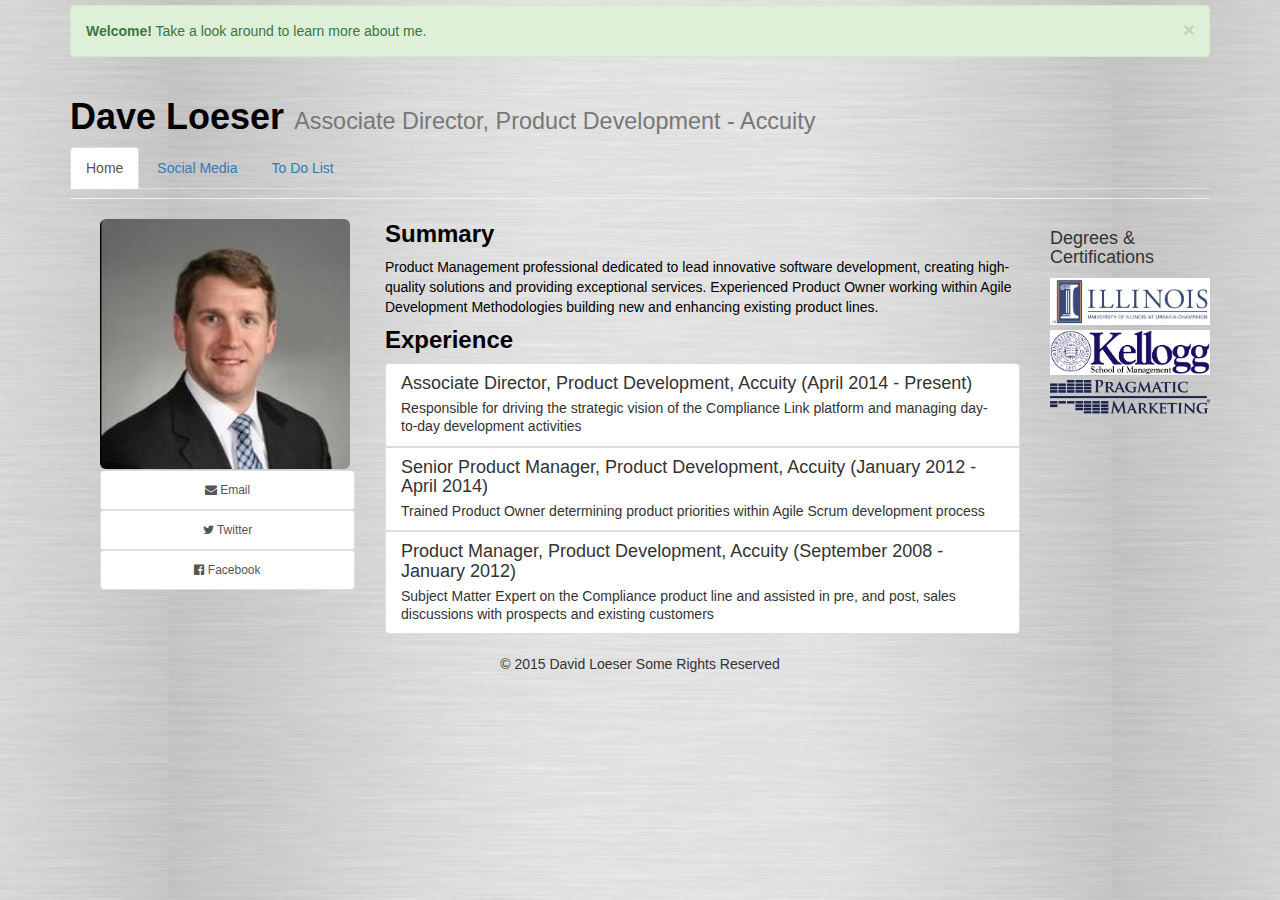
<file: index.html>
<!DOCTYPE html>
<html>
<head>
  <title>David A Loeser: About Me</title>
  <meta charset="UTF-8">
  <link rel="stylesheet" href="http://maxcdn.bootstrapcdn.com/bootstrap/3.2.0/css/bootstrap.min.css">
  <script src="http://ajax.googleapis.com/ajax/libs/jquery/1.11.1/jquery.min.js"></script>
  <script src="http://maxcdn.bootstrapcdn.com/bootstrap/3.2.0/js/bootstrap.min.js"></script>
  <link rel="stylesheet" href="style.css">
  <link rel="stylesheet" href="https://maxcdn.bootstrapcdn.com/font-awesome/4.4.0/css/font-awesome.min.css">
</head>
<body>
<div class="container">
  <div class="alert alert-success alert-dismissible" role="alert">
    <button type="button" class="close" data-dismiss="alert" aria-label="Close"><span aria-hidden="true">&times;</span></button>
    <strong>Welcome!</strong> Take a look around to learn more about me.
  </div>
  <div class="page-header">
    <h1>Dave Loeser <small>Associate Director, Product Development - Accuity</small></h1>
    <ul class="nav nav-tabs">
      <li role="presentation" class="active"><a href="#">Home</a></li>
      <li role="presentation"><a href="social.html">Social Media</a></li>
      <li role="presentation"><a href="todolist.html">To Do List</a></li>
    </ul>
  </div>
  <div class="row">
    <div class="col-xs-4 col-md-3">
      <img class="img-responsive img-rounded" src="loeser.jpg">
          <div class="list-group">
            <a href="mailto:d-loeser@kellogg.northwestern.edu" class="btn btn-sm btn-success list-group-item"><i class="fa fa-envelope"></i>    Email</a>
            <a target="_blank" href="http://twitter.com/bewareofdlayz" class="btn btn-sm btn-success list-group-item"><i class="fa fa-twitter"></i>   Twitter</a>
            <a target="_blank" href="http://facebook.com/dave.loeser" class="btn btn-sm btn-success list-group-item"><i class="fa fa-facebook-official"></i>
            Facebook</a>
          </div>
    </div>
    <div class="col-xs-8 col-md-7">
      <h3>Summary</h3>
      <p id="summary">
            Product Management professional dedicated to lead innovative software development, creating high-quality solutions and providing exceptional services. Experienced Product Owner working within Agile Development Methodologies building new and enhancing existing product lines. 
      </p>
      <h3>Experience</h3>
      <!-- <table class="table-bordered">
        <tbody>
          <tr class="info">
            <td><h4 class="list-group-item-heading">Associate Director, Product Development, Accuity</h4><p>Responsible for driving the strategic vision of the Compliance Link platform and managing day-to-day development activities</p></td>
            <td>(April 2014 - Present)</td>
          </tr>
        </tbody>
      </table> -->
      <div class="list-group">
        <li class="list-group-item info">
          <h4 class="list-group-item-heading">Associate Director, Product Development, Accuity (April 2014 - Present)</h4>
            <p class="list-group-item-text">Responsible for driving the strategic vision of the Compliance Link platform and managing day-to-day development activities</p>
        </li>
        <li class="list-group-item">
          <h4 class="list-group-item-heading">Senior Product Manager, Product Development, Accuity (January 2012 - April 2014)</h4>
          <p class="list-group-item-text">Trained Product Owner determining product priorities within Agile Scrum development process</p>
        </li>
        <li class="list-group-item">
          <h4 class="list-group-item-heading">Product Manager, Product Development, Accuity (September 2008 - January 2012)</h4>
          <p class="list-group-item-text">Subject Matter Expert on the Compliance product line and assisted in pre, and post, sales discussions with prospects and existing customers</p>
        </li>
      </div>
    </div>
    <div class="hidden-xs hidden-sm col-md-2">
      <h4>Degrees & Certifications</h4>
      <!-- <p></p> -->
      <!-- <p class="awards">Bachelor of Science, University of Illinois at Urbana-Champaign</p> -->
      <img class="img-responsive img-margin" src="illinois.jpg">
      <!-- <p class="awards">Master of Business Administration, Kellogg School of Management, Northwestern University - Expected Graduation June 2016</p> -->
      <img class="img-responsive img-margin" src="kellogg.png">
      <!-- <p class="awards">Pragmatic Marketing Certification</p> -->
      <img class="img-responsive img-margin" src="pmi_logo_2012_1.png">
    </div>
  </div>
</div>
<div id="footer">
  <div class="container text-center">
    <p>&copy 2015 David Loeser Some Rights Reserved</p>
  </div>
</div>
</body>
</html>
</file>
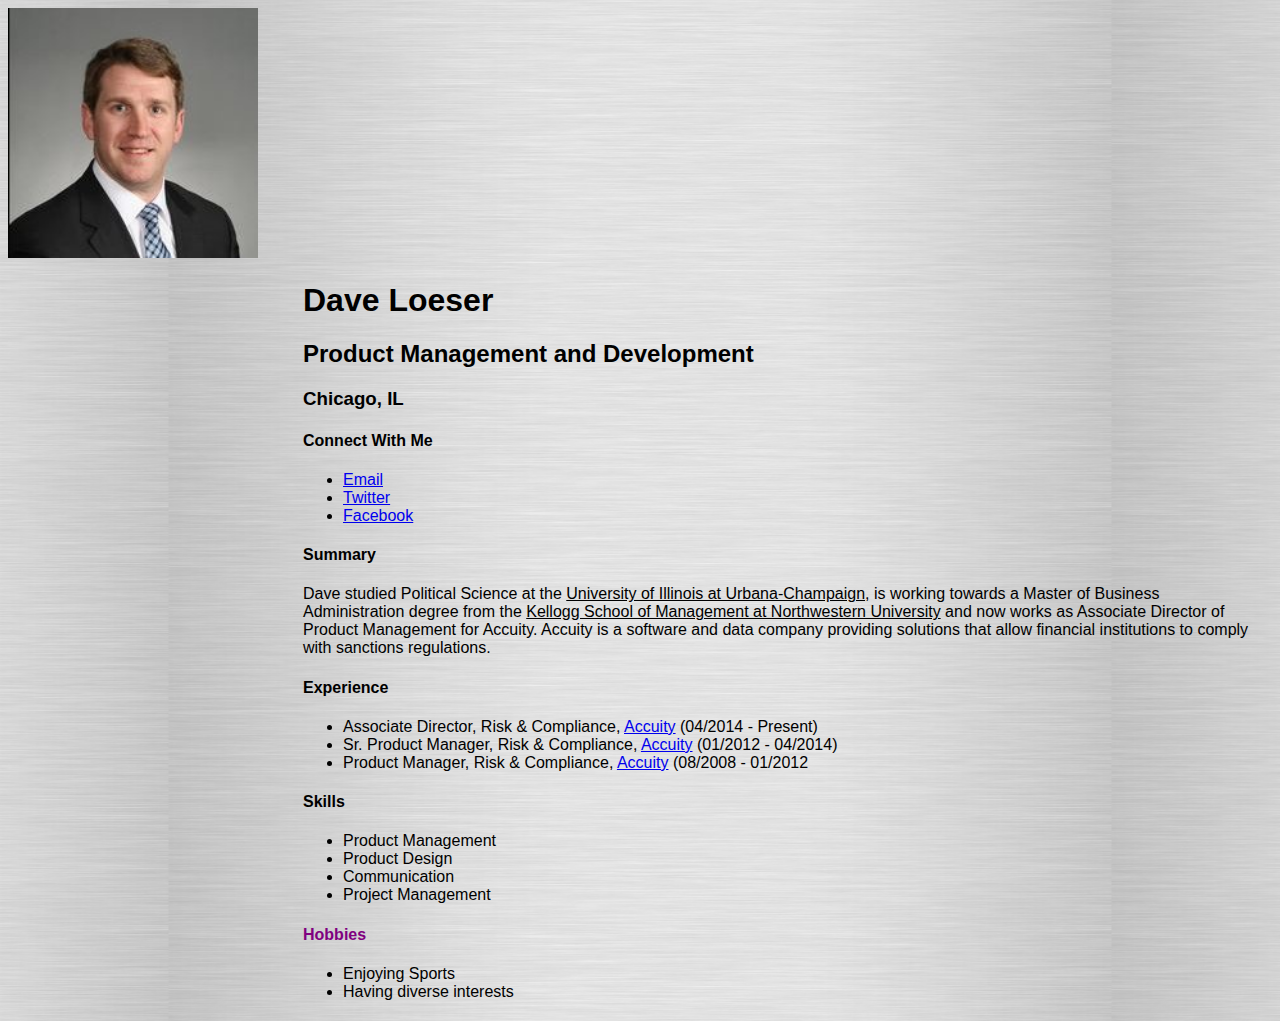
<file: index-old.html>
<!DOCTYPE html>
<html>
<head>
  <title>About: David A Loeser</title>
  <meta charset="UTF-8">
  <link rel="stylesheet" type="text/css" href="style.css">
  <script src="http://ajax.googleapis.com/ajax/libs/jquery/2.1.4/jquery.min.js"></script>
</head>
  <body>
    <div>
      <img src="loeser.jpg">
    </div>
    <div id="wrapper">
      <h1>Dave Loeser</h1>
      <h2>Product Management and Development</h2>
      <h3>Chicago, IL</h3>
      <div>
        <h4>Connect With Me</h4>
          <ul>
            <li><a href="mailto:d-loeser@kellogg.northwestern.edu">Email</a></li>
            <li><a href="http://twitter.com/bewareofdlayz">Twitter</a></li>
            <li><a href="http://facebook.com/dave.loeser">Facebook</a></li>
          </ul>
      </div>
      <div>
        <h4>Summary</h4>
        <p id="summary">
            Dave studied Political Science at the <strong><u>University of Illinois at Urbana-Champaign</u></strong>, is working towards a Master of Business Administration degree from the <strong><u>Kellogg School of Management at Northwestern University</u></strong> and now works as Associate Director of Product Management for Accuity. Accuity is a software and data company providing solutions that allow financial institutions to comply with sanctions regulations.
        </p>
      </div>
      <div>
        <h4>Experience</h4>
        <ul>
          <li>Associate Director, Risk & Compliance, <a href="http://www.accuity.com">Accuity</a> (04/2014 - Present)</li>
          <li>Sr. Product Manager, Risk & Compliance, <a href="http://www.accuity.com">Accuity</a> (01/2012 - 04/2014)</li>
          <li>Product Manager, Risk & Compliance, <a href="http://www.accuity.com">Accuity</a> (08/2008 - 01/2012</li>
        </ul>
      </div>
      <div>
        <h4>Skills</h4>
        <ul>
          <li>Product Management</li>
          <li>Product Design</li>
          <li>Communication</li>
          <li>Project Management</li>
        </ul>
      </div>
      <div>
        <h4 class="unicorn">Hobbies</h4>
        <ul>
          <li>Enjoying Sports</li>
          <li>Having diverse interests</li>
        </ul>
      </div>
    </div>
  </body>
</html>
</file>
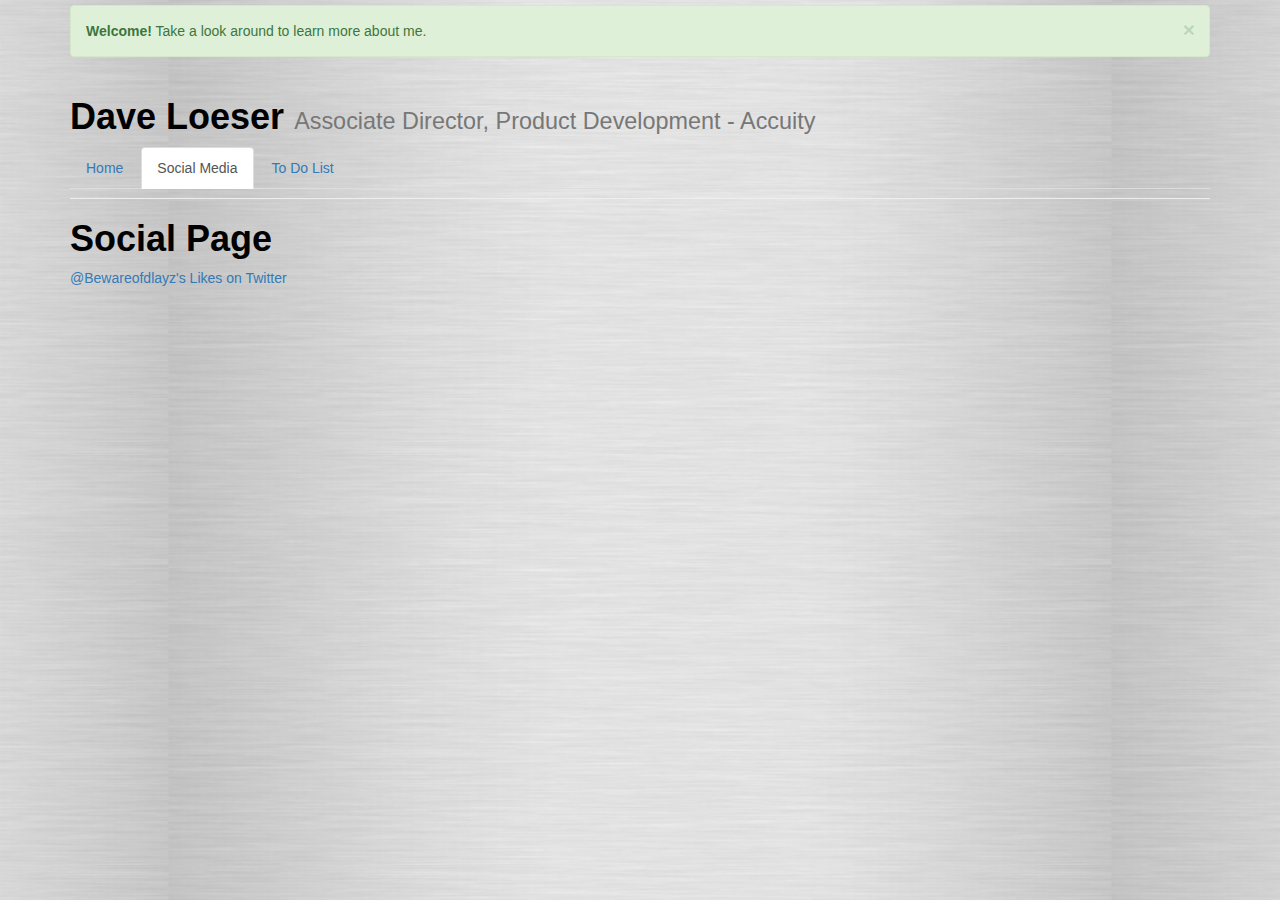
<file: social.html>
<!DOCTYPE html>
<html>
<head>
  <title>David A Loeser: About Me</title>
  <meta charset="UTF-8">
  <link rel="stylesheet" href="http://maxcdn.bootstrapcdn.com/bootstrap/3.2.0/css/bootstrap.min.css">
  <script src="http://ajax.googleapis.com/ajax/libs/jquery/1.11.1/jquery.min.js"></script>
  <script src="http://maxcdn.bootstrapcdn.com/bootstrap/3.2.0/js/bootstrap.min.js"></script>
  <link rel="stylesheet" href="style.css">
  <link rel="stylesheet" href="https://maxcdn.bootstrapcdn.com/font-awesome/4.4.0/css/font-awesome.min.css">
</head>
<body>
<div class="container">
  <div class="alert alert-success alert-dismissible" role="alert">
    <button type="button" class="close" data-dismiss="alert" aria-label="Close"><span aria-hidden="true">&times;</span></button>
    <strong>Welcome!</strong> Take a look around to learn more about me.
  </div>
  <div class="page-header">
    <h1>Dave Loeser <small>Associate Director, Product Development - Accuity</small></h1>
    <ul class="nav nav-tabs">
      <li role="presentation"><a href="index.html">Home</a></li>
      <li role="presentation" class="active"><a href="#">Social Media</a></li>
      <li role="presentation"><a href="todolist.html">To Do List</a></li>
    </ul>
  </div>
  <h1>Social Page</h1>
  <a class="twitter-timeline" href="https://twitter.com/Bewareofdlayz/likes" data-widget-id="673287504506822656">@Bewareofdlayz's Likes on Twitter</a>
  <script>!function(d,s,id){var js,fjs=d.getElementsByTagName(s)[0],p=/^http:/.test(d.location)?'http':'https';if(!d.getElementById(id)){js=d.createElement(s);js.id=id;js.src=p+"://platform.twitter.com/widgets.js";fjs.parentNode.insertBefore(js,fjs);}}(document,"script","twitter-wjs");</script>
</div>
</body>
</html>
</file>
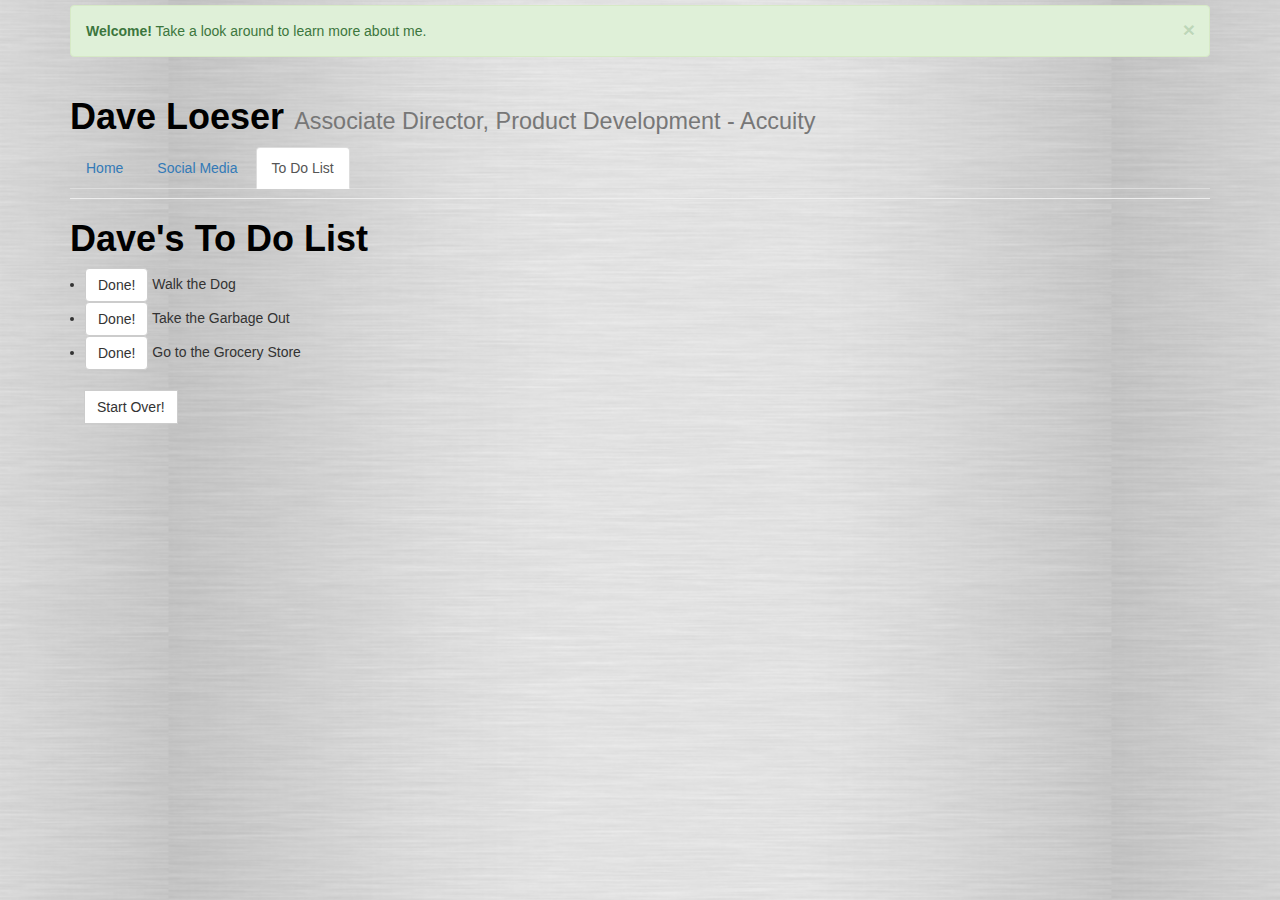
<file: todolist.html>
<!DOCTYPE html>
<html>
<head>
  <title>David A Loeser: About Me</title>
  <meta charset="UTF-8">
  <link rel="stylesheet" href="http://maxcdn.bootstrapcdn.com/bootstrap/3.2.0/css/bootstrap.min.css">
  <script src="http://ajax.googleapis.com/ajax/libs/jquery/1.11.1/jquery.min.js"></script>
  <script src="http://maxcdn.bootstrapcdn.com/bootstrap/3.2.0/js/bootstrap.min.js"></script>
  <script src="todolist.js"></script>
  <link rel="stylesheet" href="style.css">
  <link rel="stylesheet" href="https://maxcdn.bootstrapcdn.com/font-awesome/4.4.0/css/font-awesome.min.css">
</head>
<body>
<div class="container">
  <div class="alert alert-success alert-dismissible" role="alert">
    <button type="button" class="close" data-dismiss="alert" aria-label="Close"><span aria-hidden="true">&times;</span></button>
    <strong>Welcome!</strong> Take a look around to learn more about me.
  </div>
  <div class="page-header">
    <h1>Dave Loeser <small>Associate Director, Product Development - Accuity</small></h1>
    <ul class="nav nav-tabs">
      <li role="presentation"><a href="index.html">Home</a></li>
      <li role="presentation"><a href="social.html">Social Media</a></li>
      <li role="presentation" class="active"><a href="#">To Do List</a></li>
    </ul>
  </div>
  <h1>Dave's To Do List</h1>
  <div class="col-xs-6 col-md-6">
      
      <ul class="list-group" id="todolist">
          <li><a class="btn btn-default remove-record" href="todolist.js">Done!</a> Walk the Dog</li>
          <li><a class="btn btn-default remove-record" href="todolist.js">Done!</a> Take the Garbage Out</li>
          <li><a class="btn btn-default remove-record" href="todolist.js">Done!</a> Go to the Grocery Store</li>
      </ul>
      <div class="input-group">
        <span class="input-group-btn">
        <a id="add-record" class="btn btn-default" href="todolist.js">Start Over!</a>
      </span>
      </div>
  </div>
</div>
</body>
</html>
</file>
<file: style.css>
body {
  font-family: 'helvetica neue', arial, sans-serif;
  font-weight: 300;
  background: url(website-background.png) center 
}
#wrapper {
  width: 960px;
  margin: 20px auto;
  margin-left: 295px;
}
h1, h2, h3 {
  color: black;
  font-weight: 800;
  margin-top: 2px;
}
/*hit command slash to auto comment*/
#summary {
  color: black;
}
.unicorn {
  color: purple;
}
#experience {
  margin-top: 1em;
  margin-right: 1.5em;
  margin-bottom: 2em;
  float: right;
}
#skills{
  margin-top: 1em;
  margin-right: 1.5em;
  margin-bottom: 2em;
  float: right;
}
img {
  width: 250px;
  height: 250px;
}

/*div {
  margin-top: 1em;
  margin-right: 1.5em;
  margin-bottom: 2em;

} */
/*h4 {
  float: none;
  text-align: justify;
  border-radius: 5px 5px 5px 5px;
  border-style: groove;
  box-shadow: 4px 4px 4px 4px gray 

}*/
.right {
  text-align: right;
}
.row {
  margin-left: 15px;
}
.btnlist {
  margin-top: 5px;
}
.alert {
  margin-top: 5px;
}
.list-group-item {
  margin-top: 1px;
}
.img-margin {
  margin-top: 5px;
  border: bold 2px black;
}
.awards {
  font-size: 12px;
  font-weight: 100;
}
.table-bordered>tbody>tr>td {
  border: 1px solid black;
  padding-top: 5px;
  padding-left: 5px;
  padding-right: 5px;
}
.footer {
  
}
</file>
